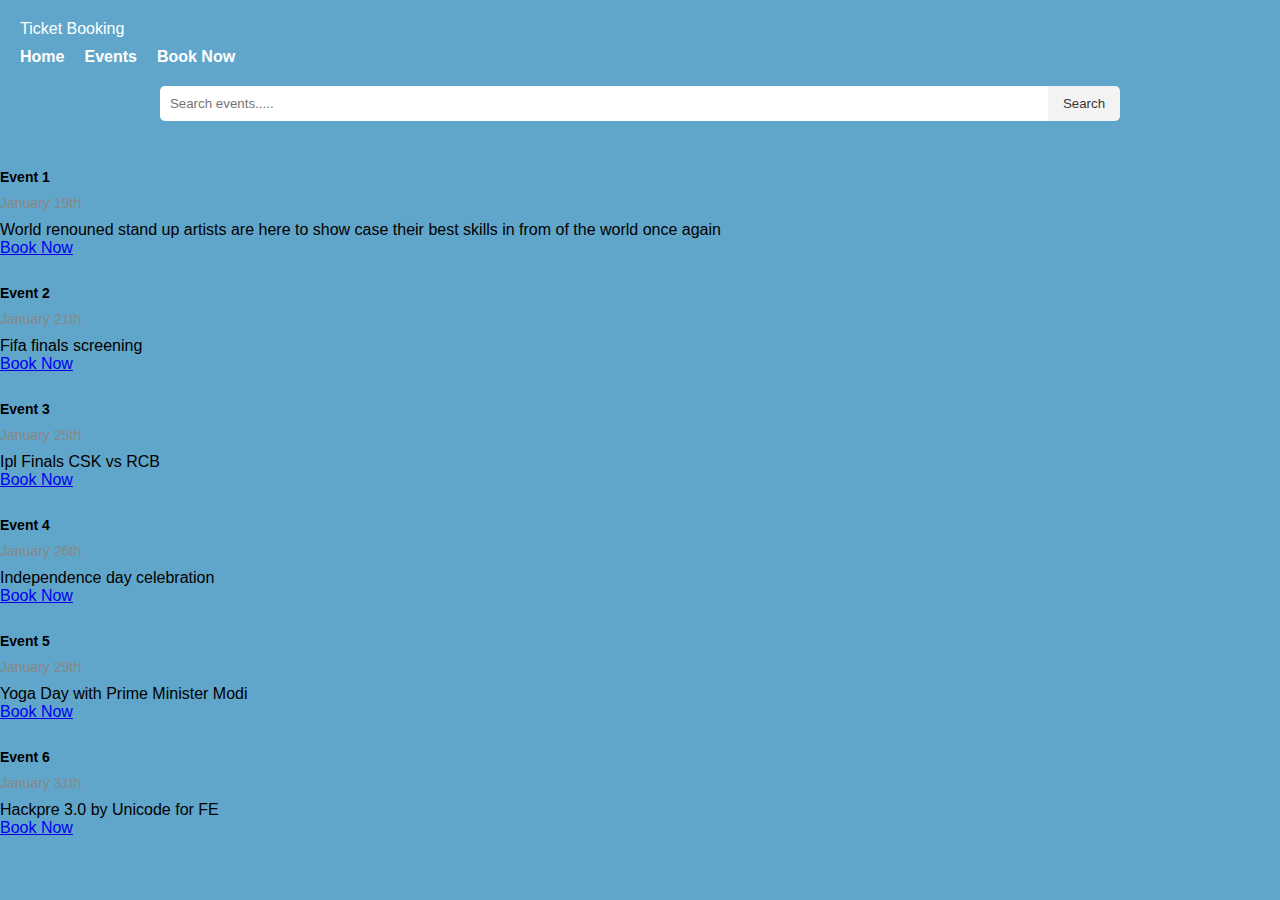
<file: ticket-booking/index.html>
<!DOCTYPE html>
<html lang="en">
<head>
    <meta charset="UTF-8">
    <meta http-equiv="X-UA-Compatible" content="IE=edge">
    <meta name="viewport" content="width=device-width, initial-scale=1.0">
    <title>TICKET BOOKING WEBSITE</title>
    <style>
        body ,h1,h2,ul,li,p{
            margin:0;
            padding:0;
        }
        body{
            font-family:Arial, Helvetica, sans-serif;
            background-color:rgb(96, 166, 202);
        }
        header{
            font-family: Arial, Helvetica, sans-serif;
            background color: #fff;
            color: #fff;
            padding:20px;
        }
        header.logo{
            font-size:24px;
            font-weight:bold;
        }
        header nav{
            margin-top: 10px;
        }
        header nav ul{
            list-style: none;
            display:flex ;

        }
        header nav ul li{
            margin-right:20px;
        }
        header nav ul li:last-child{
            margin-right:0;
        }
        header nav ul li a {
            text-decoration: none;
            color: #fff;
            font-weight:bold;
        }
        .search-bar {
            margin-top: 20px;
            display: flex;
            justify-content: center;
        }

        .search-bar input[type="text"] {
            padding: 10px;
            border: none;
            border-radius: 5px 0 0 5px;
            width: 70%;
        }

        .search-bar button {
            background-color: #f3f3f3;
            color: #3a3535;
            padding: 10px 15px;
            border: none;
            border-radius: 0 5px 5px 0;
            cursor: pointer;
        }
        .event-list {
            max-width: 1200px;
            margin: 20px auto;
            display:grid;
            grid-template-columns: repeat(auto-fill,minmax(300px,1fr));
            gap: 20px;
        }
        .event-card{
            background-color: #5e3d3d;
            border-radius: 10px;
            box-shadow: 0 4px 6px rgb(47, 29, 29);
            padding:20px;
        }
        .event-card img{
            max-width: 100%;
            height: 200px;
            border-radius: 5px;
        }

        .event-title{
            font-size: 14px;
            margin: 10px 0;

        }
        .event-date{
            font-size: 14px;
            color:#888;

        }
        .event-describtion{
            font-size: 16px;
            margin-top: 10px;
        }
        .cta-button{
            background-color: #333;
            color:#fff;
            padding: 10px 20px;
            border: none;
            border-radius: 5px;
            text-decoration: none;
            font-weight: bold;
            display: inline-block;
            margin-top: 10px;

        }
 </style>

</head>
<body>
    <header>
        <div class="logo">Ticket Booking</div>
        <nav>
            <ul>
                <li><a href="index.html" > Home</a></li>
                <li><a href="events.html" > Events </a></li>
                <li><a href="booking.html"> Book Now</a></li>
            </ul>
        </nav>
        <div class="search-bar ">
            <input type ="text" placeholder="Search events.....">
            <button>Search</button>

        </div>
    </header>

        <section class="Event -list">
            <div class="Event-card">
                  <img scr="" alt="">
                  <h2 class="event-title">Event 1</h2>
                  <p class="event-date"> January 19th</p>
                  <p class="event-describtion">World renouned stand up artists are here to show case their best skills in from of the world once again</p>
                  <a class="button" href=#>Book Now</a>
             </div>
        

        
            <div class="Event-card">
                  <img scr="" alt="">
                  <h2 class="event-title">Event 2</h2>
                  <p class="event-date"> January 21th</p>
                  <p class="event-describtion">Fifa finals screening </p>
                  <a class="button" href=#>Book Now</a>
             </div>
        
       
            <div class="Event-card">
                  <img scr="" alt="">
                  <h2 class="event-title">Event 3</h2>
                  <p class="event-date"> January 25th</p>
                  <p class="event-describtion">Ipl Finals CSK vs RCB</p>
                  <a class="button" href=#>Book Now</a>
             </div>
       

        
            <div class="Event-card">
                  <img scr="" alt="">
                  <h2 class="event-title">Event 4</h2>
                  <p class="event-date"> January 26th</p>
                  <p class="event-describtion">Independence day celebration </p>
                  <a class="button" href=#>Book Now</a>
             </div>
       

        
            <div class="Event-card">
                  <img scr="" alt="">
                  <h2 class="event-title">Event 5</h2>
                  <p class="event-date"> January 29th</p>
                  <p class="event-describtion">Yoga Day with Prime Minister Modi </p>
                  <a class="button" href=#>Book Now</a>
             </div>
       
        
            <div class="Event-card">
                  <img scr="" alt="">
                  <h2 class="event-title">Event 6</h2>
                  <p class="event-date"> January 31th</p>
                  <p class="event-describtion">Hackpre 3.0 by Unicode for FE</p>
                  <a class="button" href=#>Book Now</a>
             </div>
        </section>


    
    
</body>
</html>
</file>
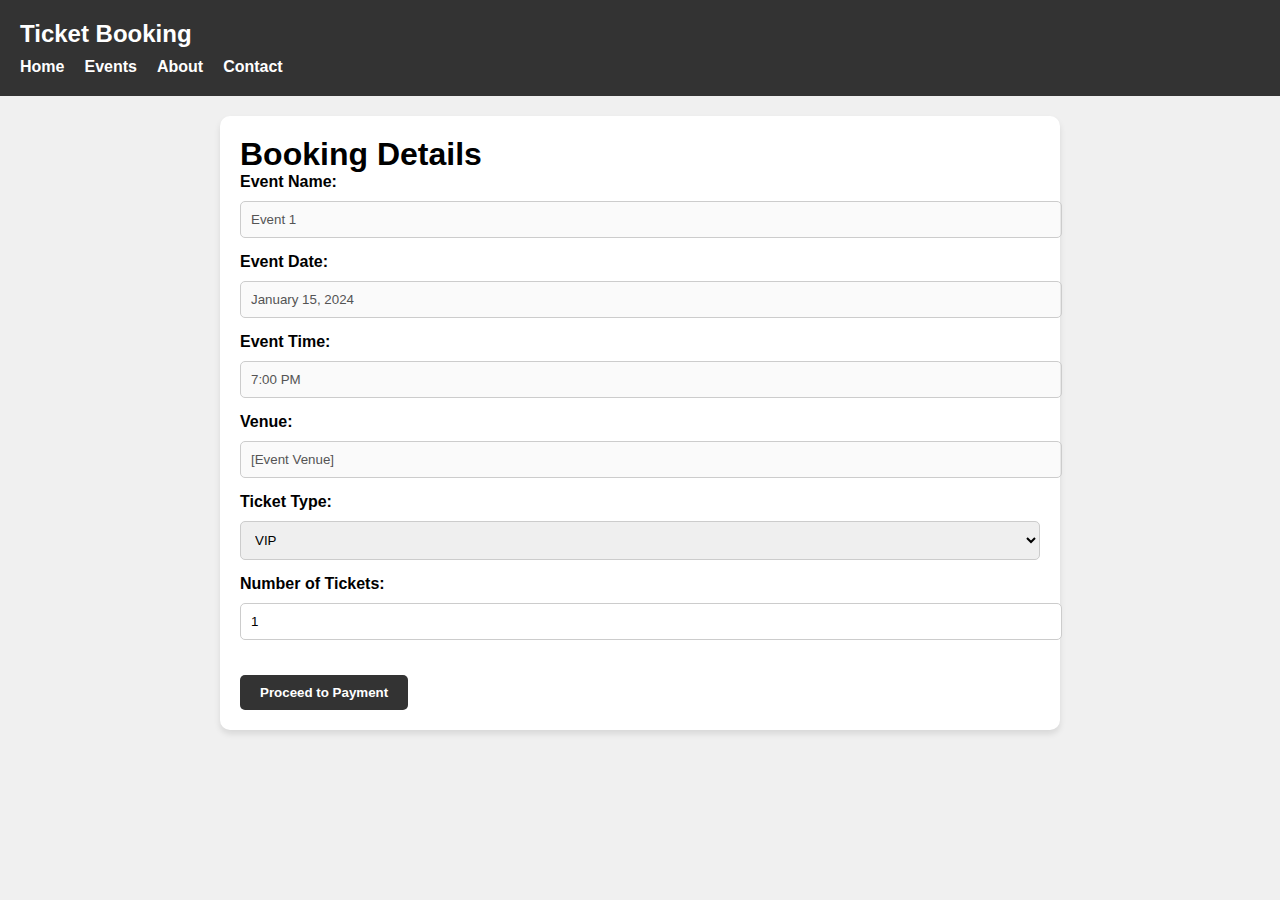
<file: ticket-booking/booking.html>
<!DOCTYPE html>
<html lang="en">
<head>
    <meta charset="UTF-8">
    <meta name="viewport" content="width=device-width, initial-scale=1.0">
    <title>Booking Page - Ticket Booking Website</title>
    <style>
       
        body, h1, h2, ul, li, p, input, button {
            margin: 0;
            padding: 0;
        }

        
        body {
            font-family: Arial, sans-serif;
            background-color: #f0f0f0;
        }

        header {
            background-color: #333;
            color: #fff;
            padding: 20px;
        }

        header .logo {
            font-size: 24px;
            font-weight: bold;
        }

        header nav {
            margin-top: 10px;
        }

        header nav ul {
            list-style: none;
            display: flex;
        }

        header nav ul li {
            margin-right: 20px;
        }

        header nav ul li:last-child {
            margin-right: 0;
        }

        header nav ul li a {
            text-decoration: none;
            color: #fff;
            font-weight: bold;
        }

        .booking-form {
            max-width: 800px;
            margin: 20px auto;
            background-color: #fff;
            border-radius: 10px;
            box-shadow: 0 4px 6px rgba(0, 0, 0, 0.1);
            padding: 20px;
        }

        .booking-form label {
            display: block;
            font-weight: bold;
            margin-bottom: 10px;
        }

        .booking-form input[type="text"],
        .booking-form input[type="number"] {
            width: 100%;
            padding: 10px;
            margin-bottom: 15px;
            border: 1px solid #ccc;
            border-radius: 5px;
        }

        .booking-form select {
            width: 100%;
            padding: 10px;
            margin-bottom: 15px;
            border: 1px solid #ccc;
            border-radius: 5px;
        }

        .booking-form button {
            background-color: #333;
            color: #fff;
            padding: 10px 20px;
            border: none;
            border-radius: 5px;
            text-decoration: none;
            font-weight: bold;
            display: inline-block;
            margin-top: 20px;
            cursor: pointer;
        }

      
    </style>
</head>
<body>
    <header>
        <div class="logo">Ticket Booking</div>
        <nav>
            <ul>
                <li><a href="ticket.html">Home</a></li>
                <li><a href="events.html">Events</a></li>
                <li><a href="booking.html">About</a></li>
                <li><a href="#">Contact</a></li>
            </ul>
        </nav>
    </header>

    <section class="booking-form">
        <h1>Booking Details</h1>
        <form>
            <label for="eventName">Event Name:</label>
            <input type="text" id="eventName" name="eventName" value="Event 1" disabled>
            
            <label for="eventDate">Event Date:</label>
            <input type="text" id="eventDate" name="eventDate" value="January 15, 2024" disabled>
            
            <label for="eventTime">Event Time:</label>
            <input type="text" id="eventTime" name="eventTime" value="7:00 PM" disabled>
            
            <label for="venue">Venue:</label>
            <input type="text" id="venue" name="venue" value="[Event Venue]" disabled>
            
            <label for="ticketType">Ticket Type:</label>
            <select id="ticketType" name="ticketType">
                <option value="vip">VIP</option>
                <option value="standard">Standard</option>
                <option value="child">Child</option>
                <option value="adult">Adult</option>
            </select>
            
            <label for="ticketQuantity">Number of Tickets:</label>
            <input type="number" id="ticketQuantity" name="ticketQuantity" min="1" value="1">
            
            <button type="submit">Proceed to Payment</button>
        </form>
    </section>

    

    <footer>
       
    </footer>
</body>
</html>
</file>
